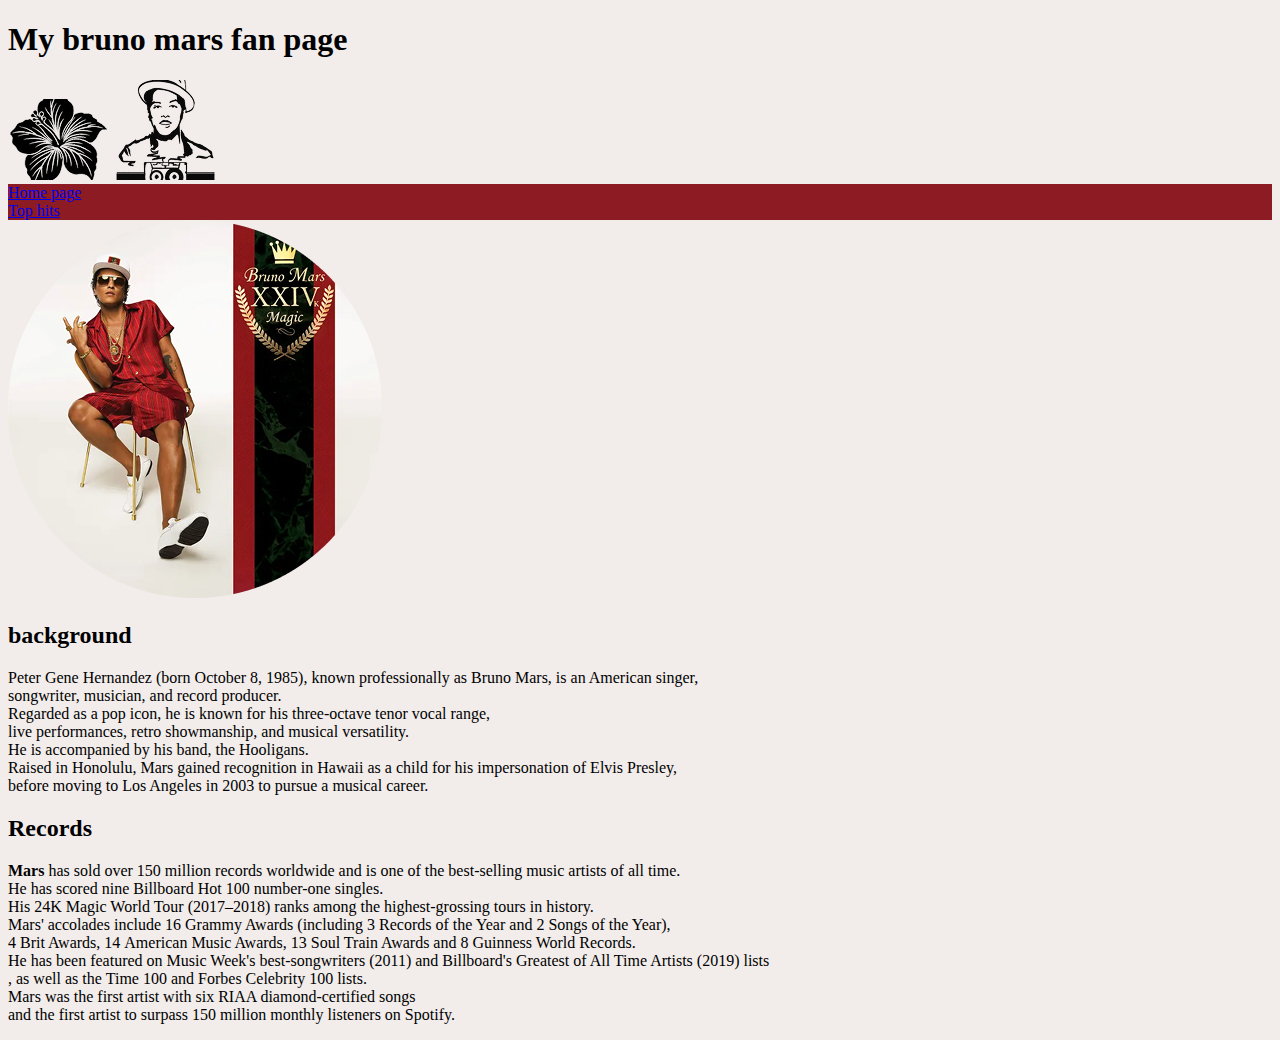
<file: index.html>
<!DOCTYPE html>
<html lang="en">
<head>
    <meta charset="UTF-8">
    <meta name="viewport" content="width=device-width, initial-scale=1.0">
<link rel="stylesheet" href="styles.css">    
    <title>Bruno mars fan site</title>
</head>

<body>
 <header><h1>My bruno mars fan page</h1></header>
<img src="Flower logo.png" alt="">
<img src="bruno mars logo.png" alt="">
</body>
 
<nav><a href="index.html">Home page</a></nav>
 <nav><a href="top hits.html">Top hits</a></nav>
<img src="bruno_mars_album_cover.png" alt="">

<h2>background</h2>


<main><p>Peter Gene Hernandez (born October 8, 1985), known professionally as Bruno Mars, is an American singer,
<br>songwriter, musician, and record producer.
<br>Regarded as a pop icon, he is known for his three-octave tenor vocal range,
<br>live performances, retro showmanship, and musical versatility.
<br>He is accompanied by his band, the Hooligans.
<br>Raised in Honolulu, Mars gained recognition in Hawaii as a child for his impersonation of Elvis Presley,
<br>before moving to Los Angeles in 2003 to pursue a musical career.</p>
</main>






<h2>Records</h2>
<p><strong>Mars</strong> has sold over 150 million records worldwide and is one of the best-selling music artists of all time.
<br>He has scored nine Billboard Hot 100 number-one singles.
<br>His 24K Magic World Tour (2017–2018) ranks among the highest-grossing tours in history.
<br> Mars' accolades include 16 Grammy Awards (including 3 Records of the Year and 2 Songs of the Year),
<br> 4 Brit Awards, 14 American Music Awards, 13 Soul Train Awards and 8 Guinness World Records.
<br>He has been featured on Music Week's best-songwriters (2011) and Billboard's Greatest of All Time Artists (2019) lists
<br>, as well as the Time 100 and Forbes Celebrity 100 lists.
<br>Mars was the first artist with six RIAA diamond-certified songs
<br>and the first artist to surpass 150 million monthly listeners on Spotify.</p></main>
<footer></footer>

</body>
</html>
</file>
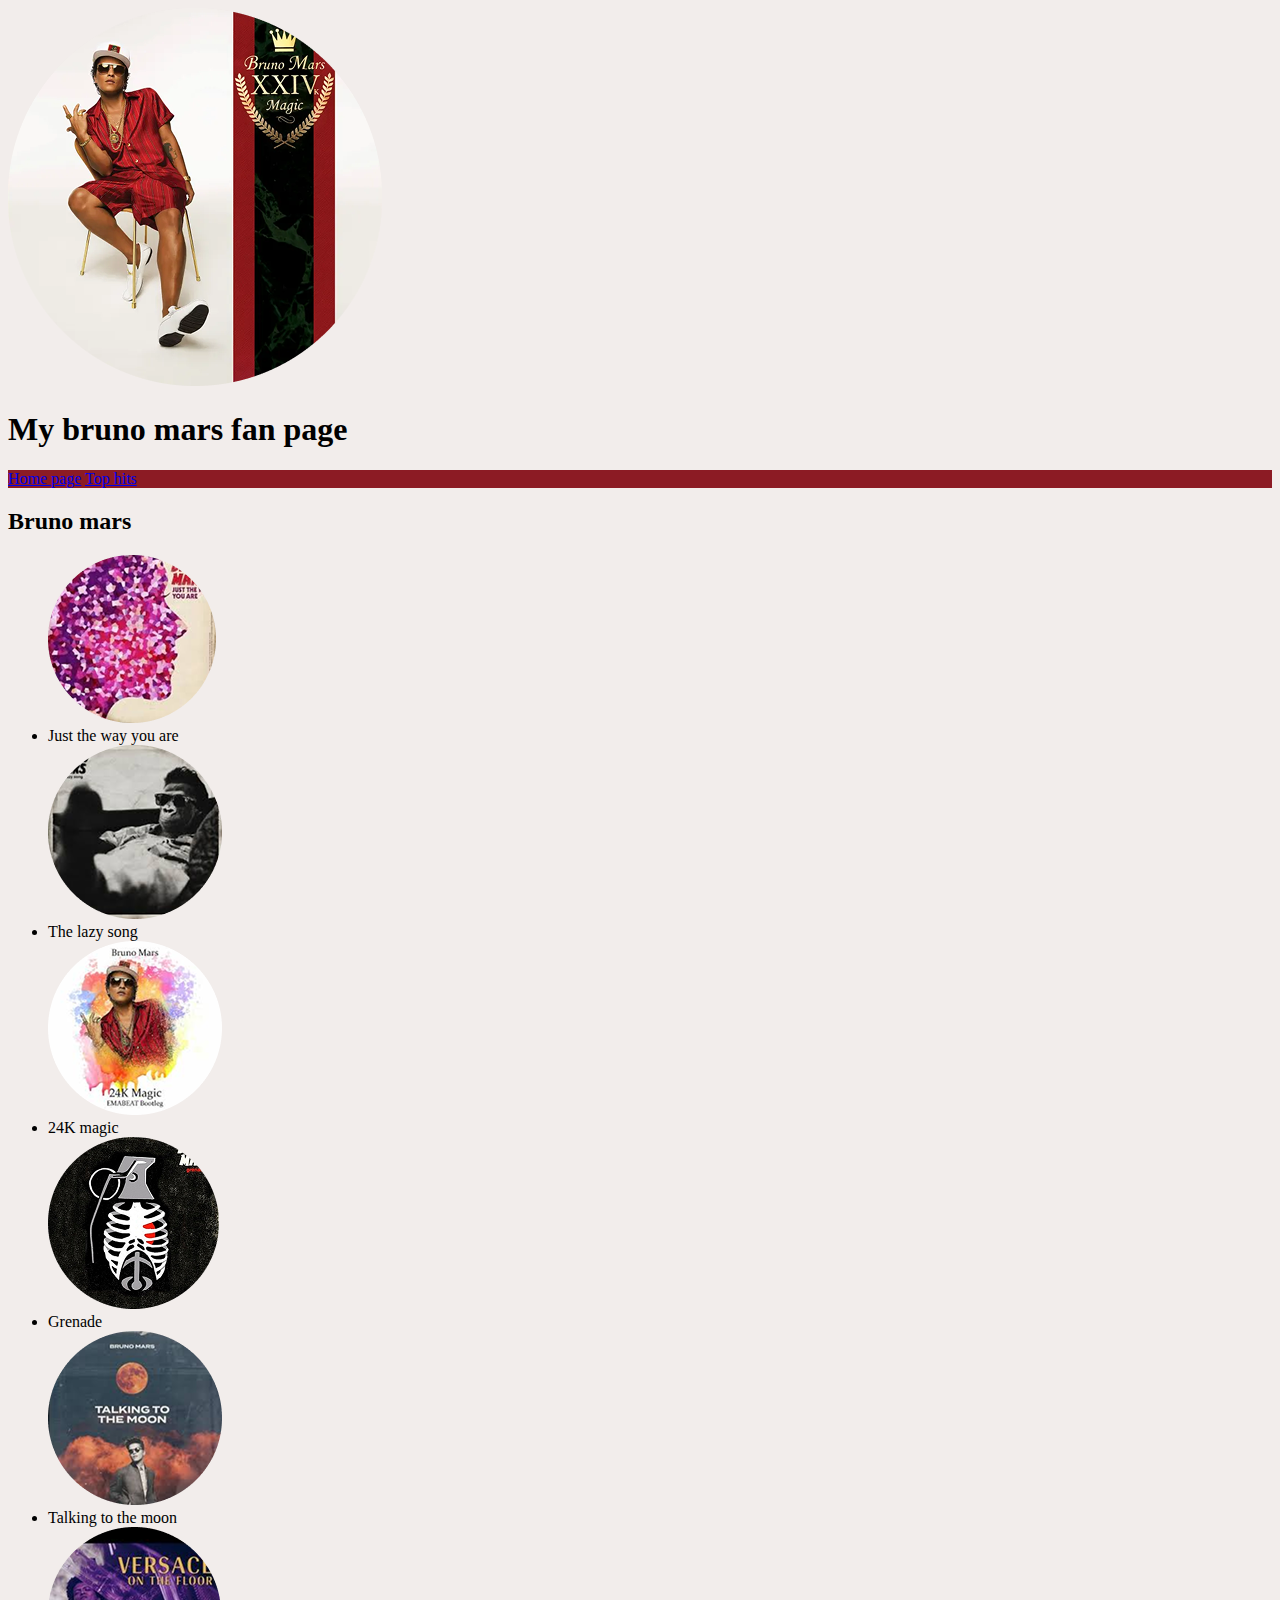
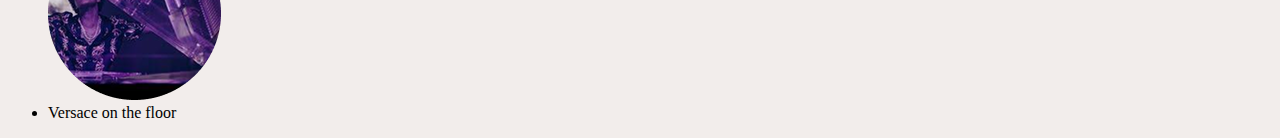
<file: top hits.html>
<!DOCTYPE html>
<html lang="en">
<head>
    <meta charset="UTF-8">
    <meta name="viewport" content="width=device-width, initial-scale=1.0">
 <link rel="stylesheet" href="styles.css">    
    <title>Bruno mars top hits</title>
</head>
<body>


<img src="bruno_mars_album_cover.png" alt="24k magic album cover of bruno mars">    
<h1>My bruno mars fan page</h1>    


<nav> 
    <a href="index.html">Home page</a>
    <a href="top hits.html">Top hits</a>
 </nav>



<h2>Bruno mars</h2>
<ul><img src="Just-the-way-you-are.png" alt="">
    <li>Just the way you are</li>
    <img src="The-lazy-song.png" alt="">
    <li>The lazy song</li>
    <img src="24K-magic.png" alt="">
    <li>24K magic</li>
    <img src="Grenade.png" alt="">
    <li>Grenade</li>
    <img src="Talking-to-the-moon.png" alt="">
    <li>Talking to the moon</li>
    <img src="Versace-on-the-floor.png" alt="">
    <li>Versace on the floor</li>
</ul>
</body>
</html>
</file>
<file: styles.css>
@import url('https://fonts.googleapis.com/css2?family=Instrument+Sans:ital,wght@0,400..700;1,400..700&family=Instrument+Serif:ital@0;1&family=Raleway:ital,wght@0,100..900;1,100..900&family=Rock+Salt&display=swap');

.instrument-serif-regular {
    font-family: "Instrument Serif", serif;
    font-weight: 400;
    font-style: normal;
  }
  
  .instrument-serif-regular-italic {
    font-family: "Instrument Serif", serif;
    font-weight: 400;
    font-style: italic;
  }




body {
    background-color: #F2EDEB;
}
nav {
    background-color: #8C1B24;
}
image {
    width: 374px;
    height: 378;
    float: right;
}
</file>
